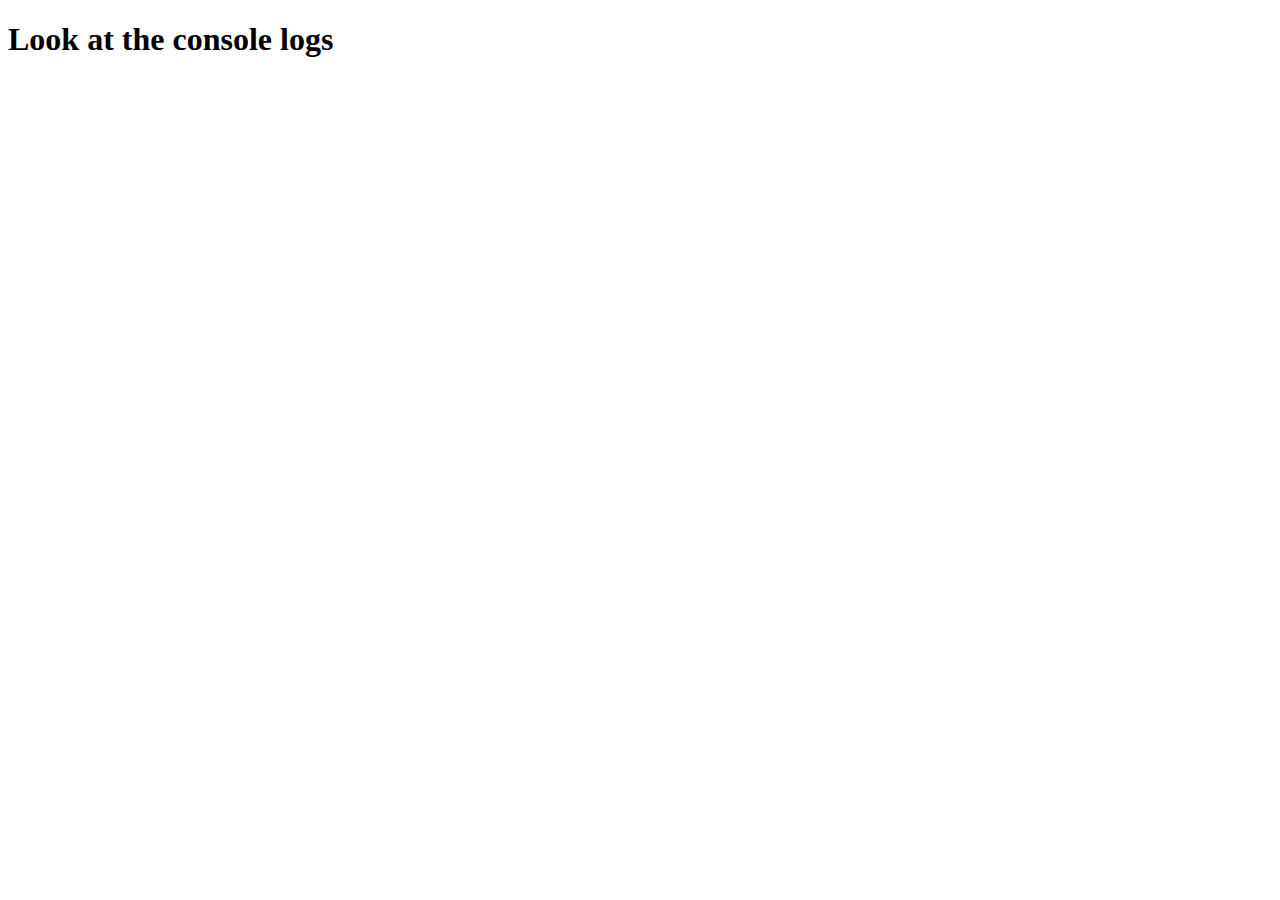
<file: console-resume/index.html>
<!DOCTYPE html>
<html lang="en">
<head>
    <meta charset="UTF-8">
    <meta name="viewport" content="width=device-width, initial-scale=1.0">
    <meta http-equiv="X-UA-Compatible" content="ie=edge">
    <title>Console Resume</title>
</head>
<body>
    <h1>Look at the console logs</h1>
    <script src="./app.js"></script>
</body>
</html>
</file>
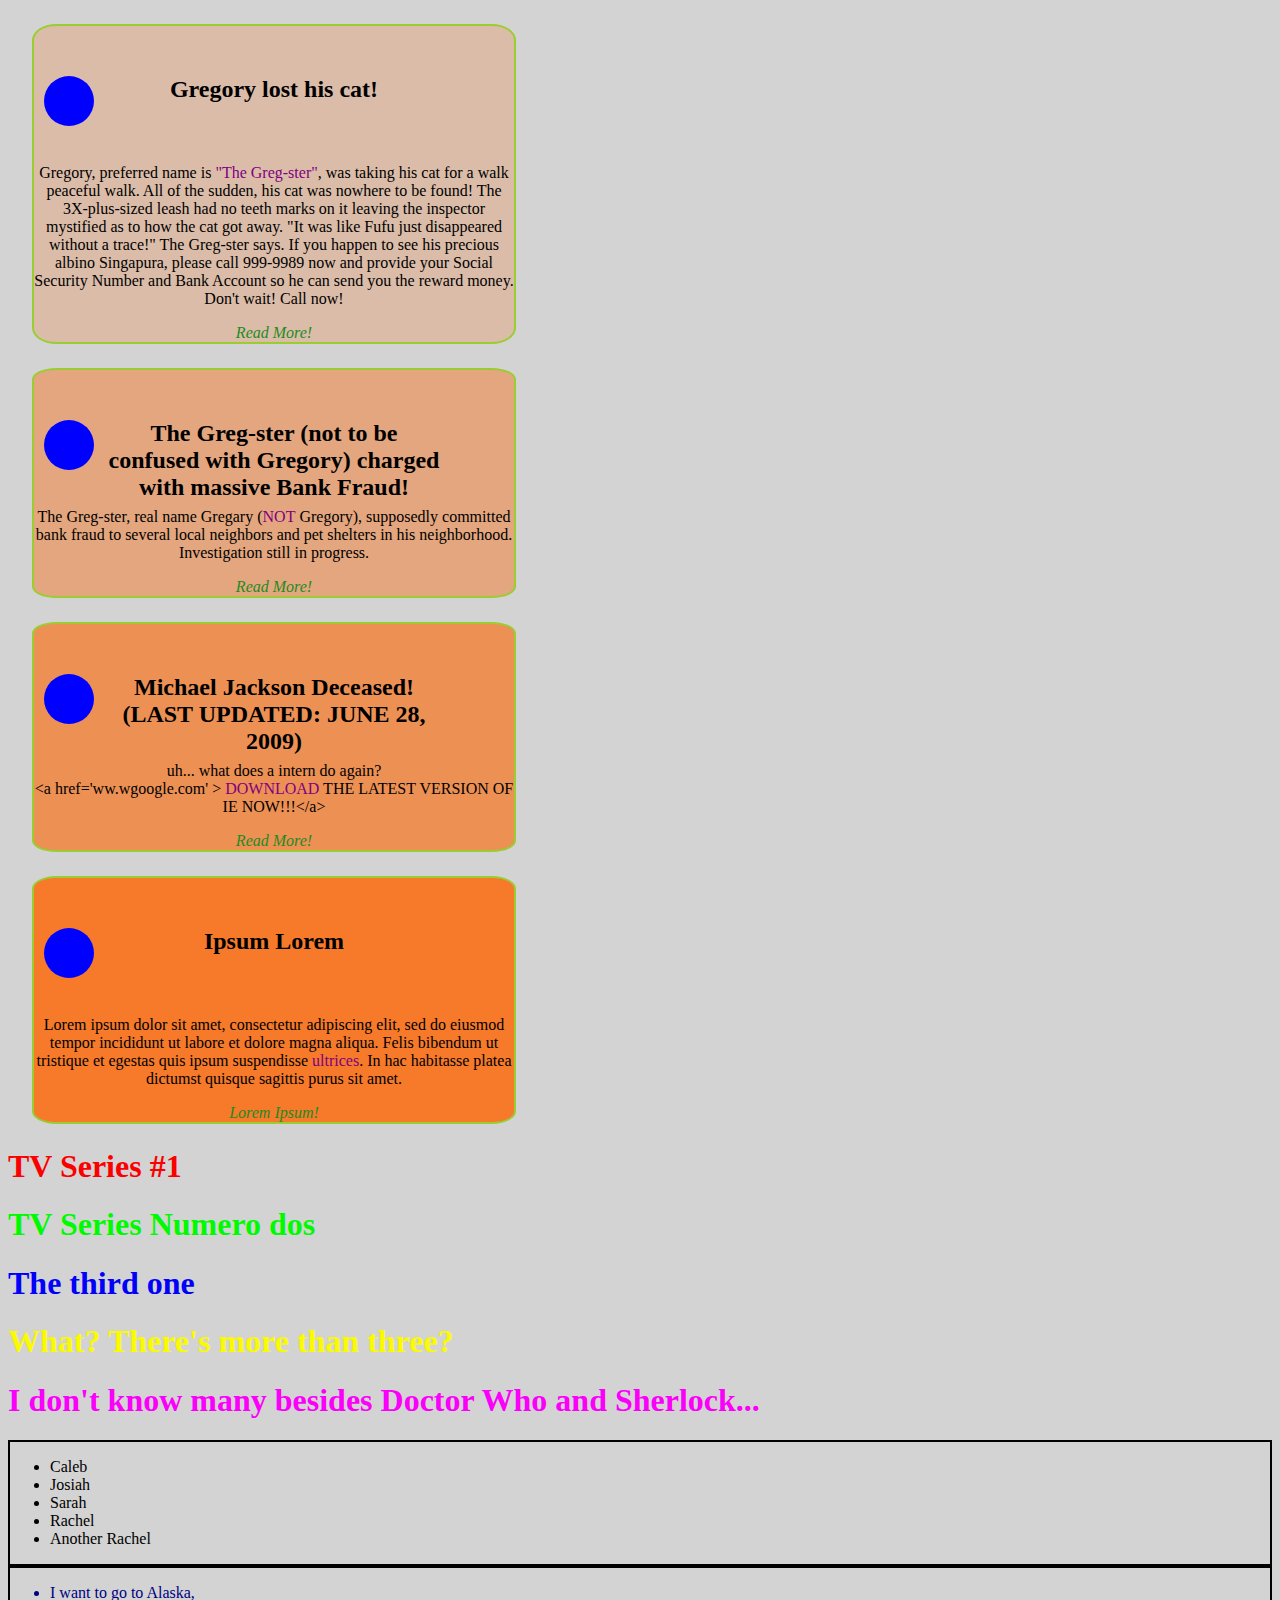
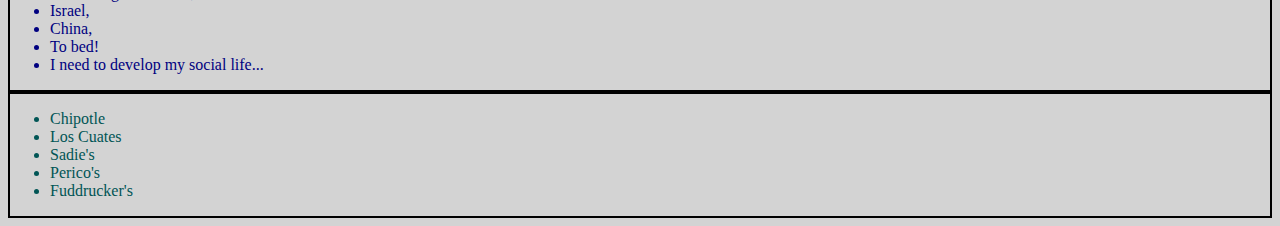
<file: css-drill/index.html>
<!DOCTYPE html>
<html lang="en">

<head>
    <meta charset="UTF-8">
    <meta name="viewport" content="width=device-width, initial-scale=1.0">
    <meta http-equiv="X-UA-Compatible" content="ie=edge">
    <title>CSS Drills</title>
    <link rel="stylesheet" href="./styles.css">
</head>

<body>
    <div id="container">
        <div class="boxes" id="box1">
            <div class="bg-img"></div>
            <h2>Gregory lost his cat!</h2>
            <p>
                Gregory, preferred name is <span class="font-span">"The Greg-ster"</span>, was taking his cat for a walk
                peaceful walk. All of the sudden, his cat was nowhere to be found!
                The 3X-plus-sized leash had no teeth marks on it leaving the inspector
                mystified as to how the cat got away. "It was like Fufu just
                disappeared without a trace!" The Greg-ster says. If you happen to see
                his precious albino Singapura, please call 999-9989 now and provide your
                Social Security Number and Bank Account so he can send you the reward
                money. Don't wait! Call now!
            </p>
            <div class="readme-wrapper"><a href="#">Read More!</a></div>
        </div>
        <div class="boxes" id="box2">
            <div class="bg-img"></div>
            <h2>The Greg-ster (not to be confused with Gregory) charged with massive Bank Fraud!</h2>
            <p>
                The Greg-ster, real name Gregary (<span class="font-span">NOT</span> Gregory), supposedly committed bank
                fraud
                to several local neighbors and pet shelters in his neighborhood. Investigation
                still in progress.
            </p>
            <div class="readme-wrapper"><a href="#">Read More!</a></div>
        </div>
        <div class="boxes" id="box3">
            <div class="bg-img"></div>
            <h2>Michael Jackson Deceased! (LAST UPDATED: JUNE 28, 2009)</h2>
            <p>
                uh... what does a intern do again? <br>
                &lt;a href='ww.wgoogle.com' &gt; <span class="font-span">DOWNLOAD</span> THE LATEST VERSION OF IE
                NOW!!!&lt;/a&gt;
            </p>
            <div class="readme-wrapper"><a href="#">Read More!</a></div>
        </div>
        <div class="boxes" id="box4">
            <div class="bg-img"></div>
            <h2>Ipsum Lorem</h2>
            <p>
                Lorem ipsum dolor sit amet, consectetur adipiscing elit, sed do eiusmod
                tempor incididunt ut labore et dolore magna aliqua. Felis bibendum ut
                tristique et egestas quis ipsum suspendisse <span class="font-span">ultrices</span>. In hac habitasse
                platea
                dictumst quisque sagittis purus sit amet.
            </p>
            <div class="readme-wrapper"><a href="#">Lorem Ipsum!</a></div>
        </div>
    </div>
    <div class="headings-div">
        <h1 class="original" id="show1">TV Series #1</h1>
        <h1 class="original" id="show2">TV Series Numero dos</h1>
        <h1 class="original" id="show3">The third one</h1>
        <h1 class="additional" id="show4">What? There's more than three?</h1>
        <h1 class="additional" id="show5">I don't know many besides Doctor Who and Sherlock...</h1>
    </div>
    <div class="lists">
        <ul>
            <li>Caleb</li>
            <li>Josiah</li>
            <li>Sarah</li>
            <li>Rachel</li>
            <li>Another Rachel</li>
        </ul>
    </div>
    <div class="lists">
        <ul class="star">
            <li>I want to go to Alaska,</li>
            <li>Israel,</li>
            <li>China,</li>
            <li>To bed!</li>
            <li>I need to develop my social life...</li>
        </ul>
    </div>
    <div class="lists">
        <ul class="star" id="wars">
            <li>Chipotle</li>
            <li>Los Cuates</li>
            <li>Sadie's</li>
            <li>Perico's</li>
            <li>Fuddrucker's</li>
        </ul>
    </div>
</body>

</html>
</file>
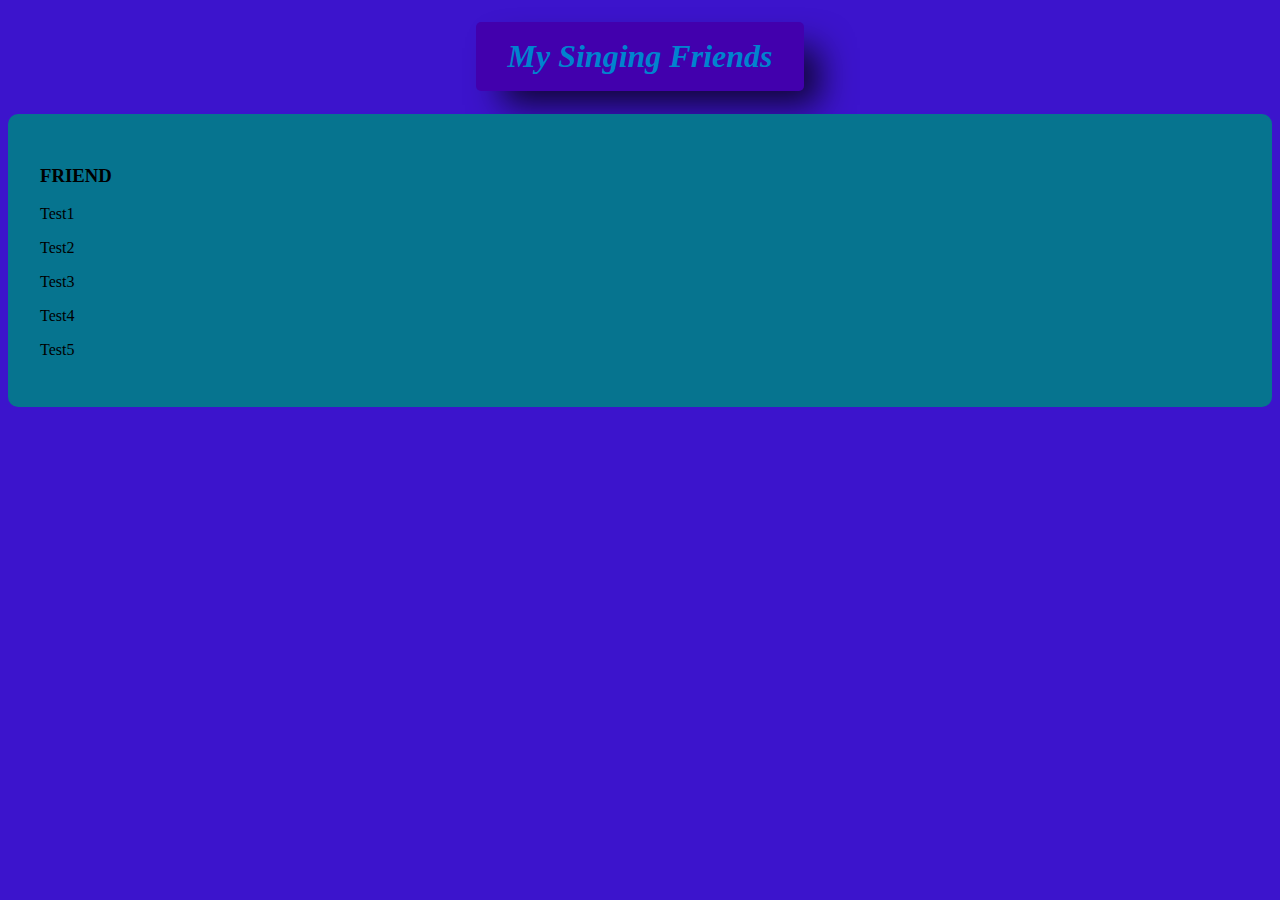
<file: ninety-nine-lines-of-code/index.html>
<!DOCTYPE html>
<html lang="en">
<head>
    <meta charset="UTF-8">
    <meta name="viewport" content="width=device-width, initial-scale=1.0">
    <meta http-equiv="X-UA-Compatible" content="ie=edge">
    <title>99 lines of code</title>
    <link rel="stylesheet" href="./styles.css">
</head>
<body>
    <h1>My Singing Friends</h1>
    <div class="friend">
        <h3>Friend</h3>
        <p>Test1</p>
        <p>Test2</p>
        <p>Test3</p>
        <p>Test4</p>
        <p>Test5</p>
    </div>
    <script src="./app.js"></script>
</body>
</html>
</file>
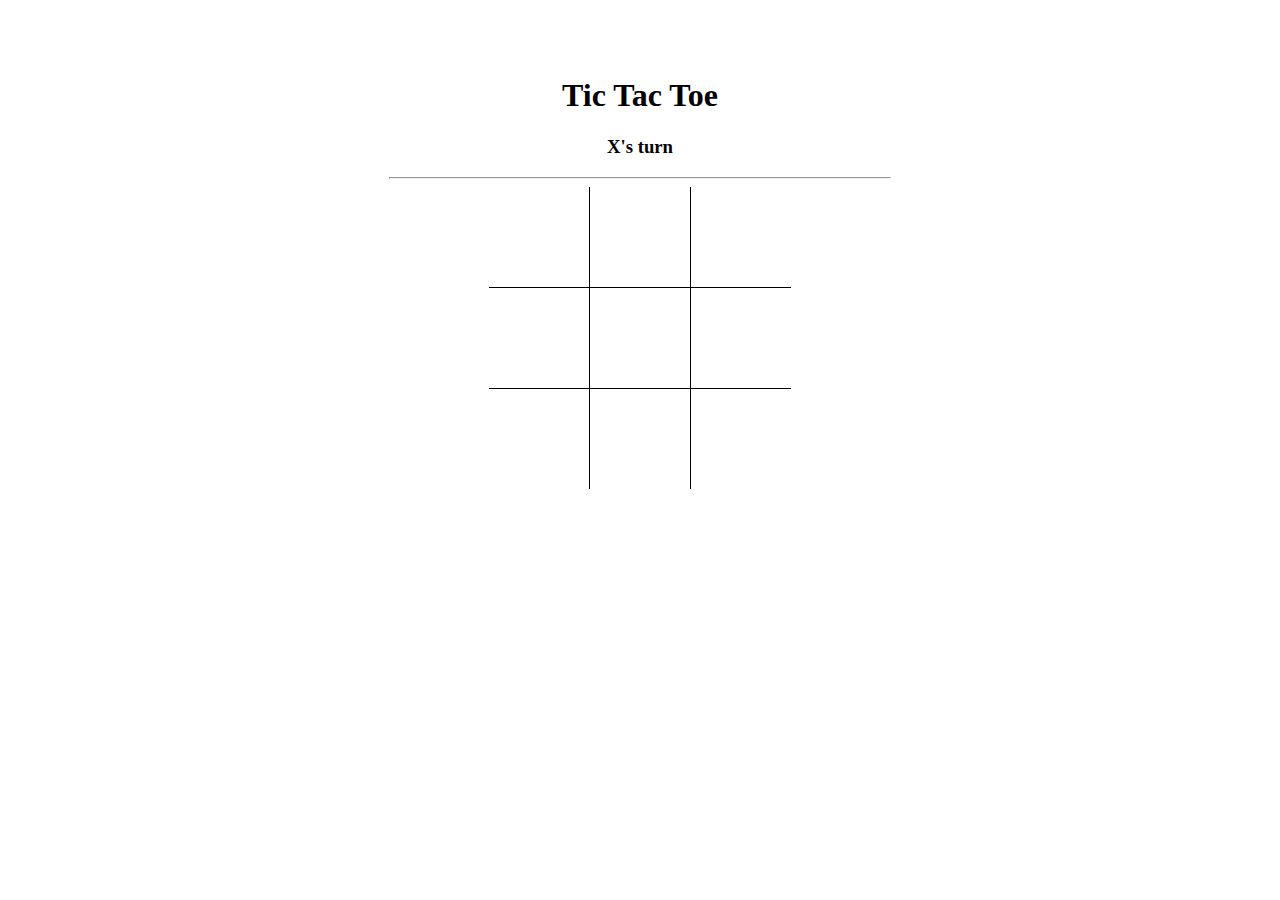
<file: tic-tac-toe/index.html>
<!DOCTYPE html>
<html lang="en">

<head>
    <meta charset="UTF-8">
    <meta name="viewport" content="width=device-width, initial-scale=1.0">
    <meta http-equiv="X-UA-Compatible" content="ie=edge">
    <title>Tic Tac Toe</title>
    <link rel="stylesheet" href="./index.css">
    <link href="https://fonts.googleapis.com/css?family=Lato:400&display=swap" rel="stylesheet">
    <link href="https://fonts.googleapis.com/css?family=B612+Mono&display=swap" rel="stylesheet">
</head>

<body>
    <div class="board">
        <h1>Tic Tac Toe</h1>
        <h3 class="turn">X's turn</h3>
        <hr>
        <div class="row">
            <div class="top left diag1">
                <div></div>
            </div>
            <div class="top center">
                <div></div>
            </div>
            <div class="top right diag2">
                <div></div>
            </div>
        </div>
        <div class="row">
            <div class="middle left">
                <div></div>
            </div>
            <div class="middle center diag1 diag2">
                <div></div>
            </div>
            <div class="middle right">
                <div></div>
            </div>
        </div>
        <div class="row">
            <div class="bottom left diag2">
                <div></div>
            </div>
            <div class="bottom center">
                <div></div>
            </div>
            <div class="bottom right diag1">
                <div></div>
            </div>
        </div>
        <script src="./app.js"></script>
    </div>
</body>

</html>
</file>
<file: css-drill/styles.css>
body {
  font-family: "Times New Roman", Times, serif;
  background-color: rgb(211, 211, 211);
}

h2, p, div.readme-wrapper{
  text-align: center;
}

a {
  color: forestgreen;
  text-decoration: none;
  font-style: italic;
}

a:hover {
  /* Cursor already changes to a pointer, at least in Chrome */
  cursor: pointer;
  font-style: bold;
  color: darkgreen;
}

.font-span {
  color: purple;
  font-weight: 200;
}

.boxes {
  margin: 1.5em;
  padding: 1.5em, 1em;
  border: 2px solid rgb(154, 205, 50);
  border-radius: 5%;
  width: 30em;
  /*display: inline-block;*/
}

#box1 {
  background-color: rgba(255, 100, 0, .2);
}

#box2 {
  background-color: rgba(255, 100, 0, .4);
  /*position: absolute;
  left: 35em;
  top: 0;*/
}

#box3 {
  background-color: rgba(255, 100, 0, .6);
}

#box4 {
  background-color: rgba(255, 100, 0, .8);
}

.bg-img {
  height: 50px;
  width: 50px;
  border-radius: 50px;
  background-color: blue;
  position: relative;
  left: 10px;
  top: 50px;
}

h2 {
  margin: 0 70px;
  max-height: 3em;
  min-height: 3em;
}

h1 {
  color: blue;
}

h1.additional {
  color: red;
}

#show1 {
  color: rgb(250, 0, 0);
}

#show2 {
  color: rgb(0, 250, 0);
}

#show3 {
  color: rgb(0, 0, 250);
}

#show4 {
  color: rgb(250, 250, 0);
}

#show5 {
  color: rgb(250, 0, 250);
}

.star {
  color: navy; /* I'm running out of ideas for colors*/
}

#wars {
  color: rgb(1, 85, 85);
}

div.lists {
  border: 2px solid black;
}
</file>
<file: ninety-nine-lines-of-code/styles.css>
body {
    background-color: rgb(60, 20, 204);
}

/*
Please note, I am definitely not a designer.
Thank you for not judging too much.
*/

h1 {
    color: rgb(0, 131, 207);
    background-color: rgb(66, 0, 173);
    box-shadow: 21px 20px 34px -6px rgba(0,0,0,0.75);
    width: max-content;
    padding: 0.5em 1em;
    margin: 0.7em auto;
    font-style: italic;
    border-radius: 5px;
}

.friend {
    background-color: rgb(6, 116, 143);
    padding: 2em;
    border-radius: 10px;
}

.friend > h3 {
    text-transform: uppercase;
}
</file>
<file: tic-tac-toe/index.css>
div.board {
    padding-top: 3em;
    text-align: center;
    clear: both;
}

.row>div {
    float: left;
    height: 100px;
    width: 100px;
}

.row>div>div {
    height: 100px;
    width: 100px;
    cursor: pointer;
    font-family: 'B612 Mono', 'Lato', sans-serif;
    font-size: 5em;
}

div.row {
    clear: left;
    margin: 0 auto;
    width: 302px;
    line-height: 100px;
}

.result {
    visibility: hidden;
}

hr {
    width: 500px;
}

/* Cell borders */

div.left,
div.center {
    border-right: 1px black solid;
}

div.top,
div.middle {
    border-bottom: 1px black solid;
}

/* Include this for older versions of Chrome, Safari, and Opera */
/*
@-webkit-keyframes win {
    0% {
        -webkit-transform: rotate(0deg);
    }

    100% {
        -webkit-transform: rotate(360deg);
    }
}
*/

@keyframes win {
    0% {
        transform: rotate(0deg);
        font-size: 5em;
    }

    100% {
        transform: rotate(360deg);
        font-size: 5em;
    }
}

.win {
    /* -webkit-animation: win 5s infinite; /* Use for old browsers */
    animation: win 1s 10;
}

@keyframes draw {
    15% {
        transform: rotate(-45deg);
    }

    30% {
        transform: rotate(45deg);
    }

    45% {
        transform: rotate(-45deg);
    }

    100% {
        transform: rotate(1080deg);
    }
}

.draw {
    animation: draw 4s 1;
}

@keyframes placed {
    0% {
        font-size: 1px;
    }
    100% {
        font-size: 5em;
    }
}

.placed {
    animation: placed 0.7s 1;
}
</file>
